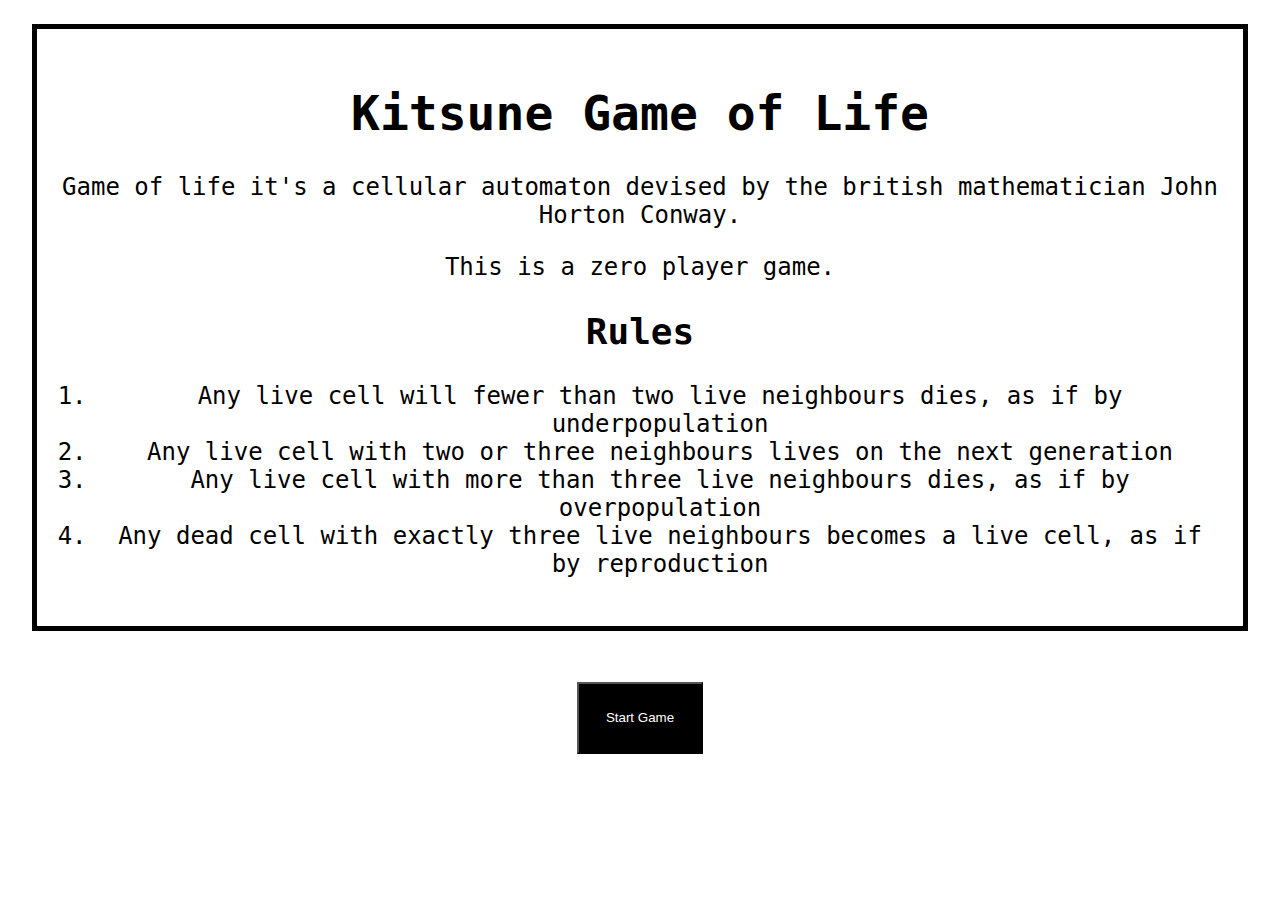
<file: index.html>
<!DOCTYPE html>
<html lang="pt-BR">
  <head>
    <title>Kitsune Game of life</title>
    <meta charset="UTF-8">
    <meta name="viewport" content="width=device-width, initial-scale=1">
    <link href="style.css" rel="stylesheet">
  </head>
  <body>
    <header>

    <h1> Kitsune Game of Life </h1> 
    
    <p> Game of life it's a cellular automaton devised by the british mathematician John Horton Conway.</p>
    <p> This is a zero player game. </p>
    
    <h2> Rules </h2>
    
    <ol>
      <li> Any live cell will fewer than two live neighbours dies, as if by underpopulation
      <li> Any live cell with two or three neighbours lives on the next generation
      <li> Any live cell with more than three live neighbours dies, as if by overpopulation
      <li> Any dead cell with exactly three live neighbours becomes a live cell, as if by reproduction
    </ol>
    
    </header>

    <main>
      <form action="game.html" method="get">
        <button type="submit"> Start Game </button>
      </form>
    </main>
    <script src="logical.js"> </script>
  </body>
</html>
</file>
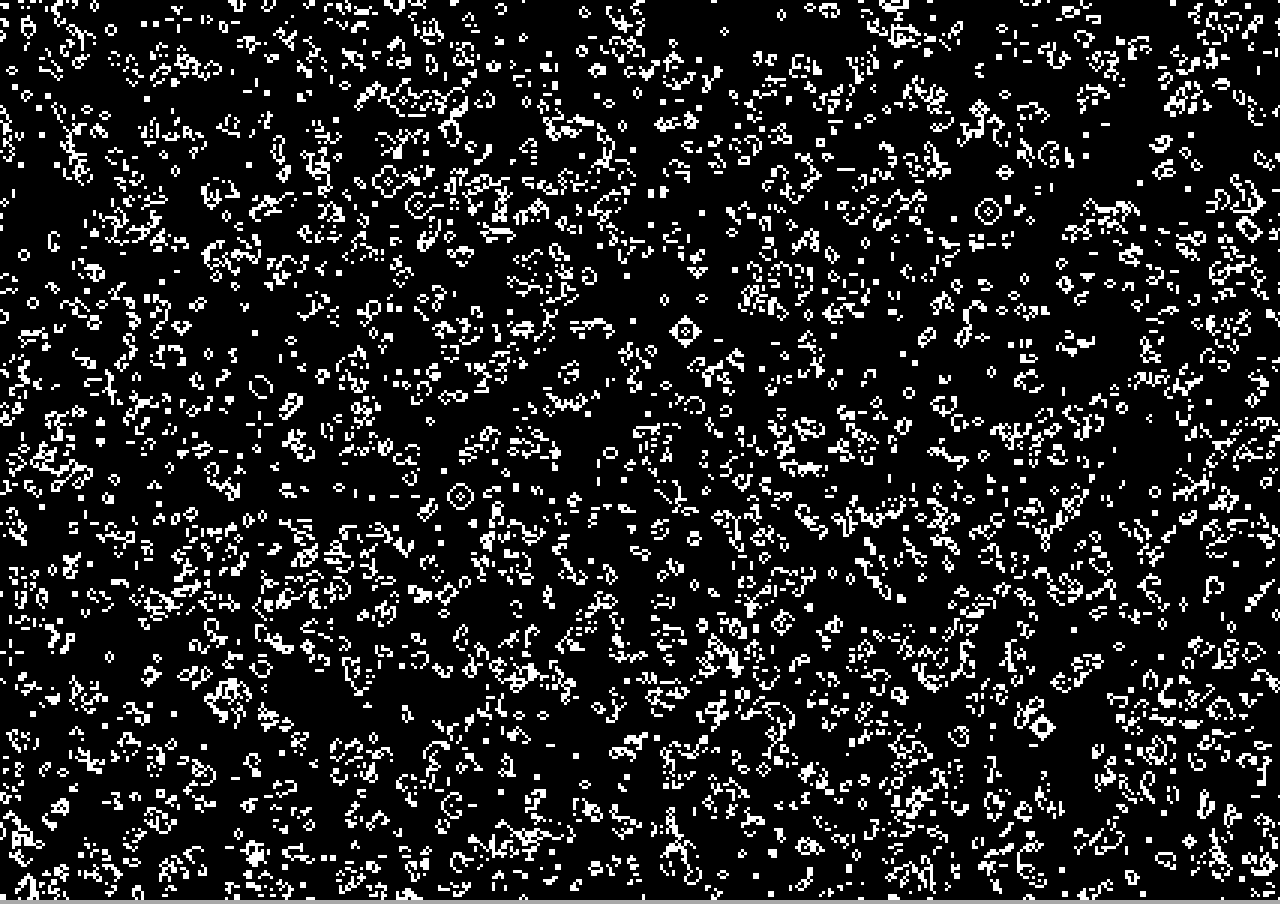
<file: game.html>
<!DOCTYPE html>
<html lang="pt-BR">
  <head>
    <title>Kitsune Game of Life</title>
    <meta charset="UTF-8">
    <meta name="viewport" content="width=device-width, initial-scale=1">
  </head>
  <body>
    <link href="gamestyle.css" rel="stylesheet">
    <canvas id="logical-game">
    </canvas>
    <script src="logical.js"></script>
  </body>
</html>
</file>
<file: style.css>
:root{
 font-size: 1.5em;
 font-family: monospace, sans-serif;
}
button{
  padding: 2em;
  margin: 2em;
  color: white;
  background-color: black;
}

header{
  margin: 1em;
  padding: 1em;
  border: 5px solid #000;
  text-align: center;
}

main{
  text-align: center;
  align-items: center;
  table-layout: auto;
}
</file>
<file: gamestyle.css>
html, body {
  margin: 0;
  padding: 0;
  overflow: hidden;
  background: darkgray;

  text-align: center;
  align-items: center;
}

canvas{
  object-fit: contain;
}
</file>
